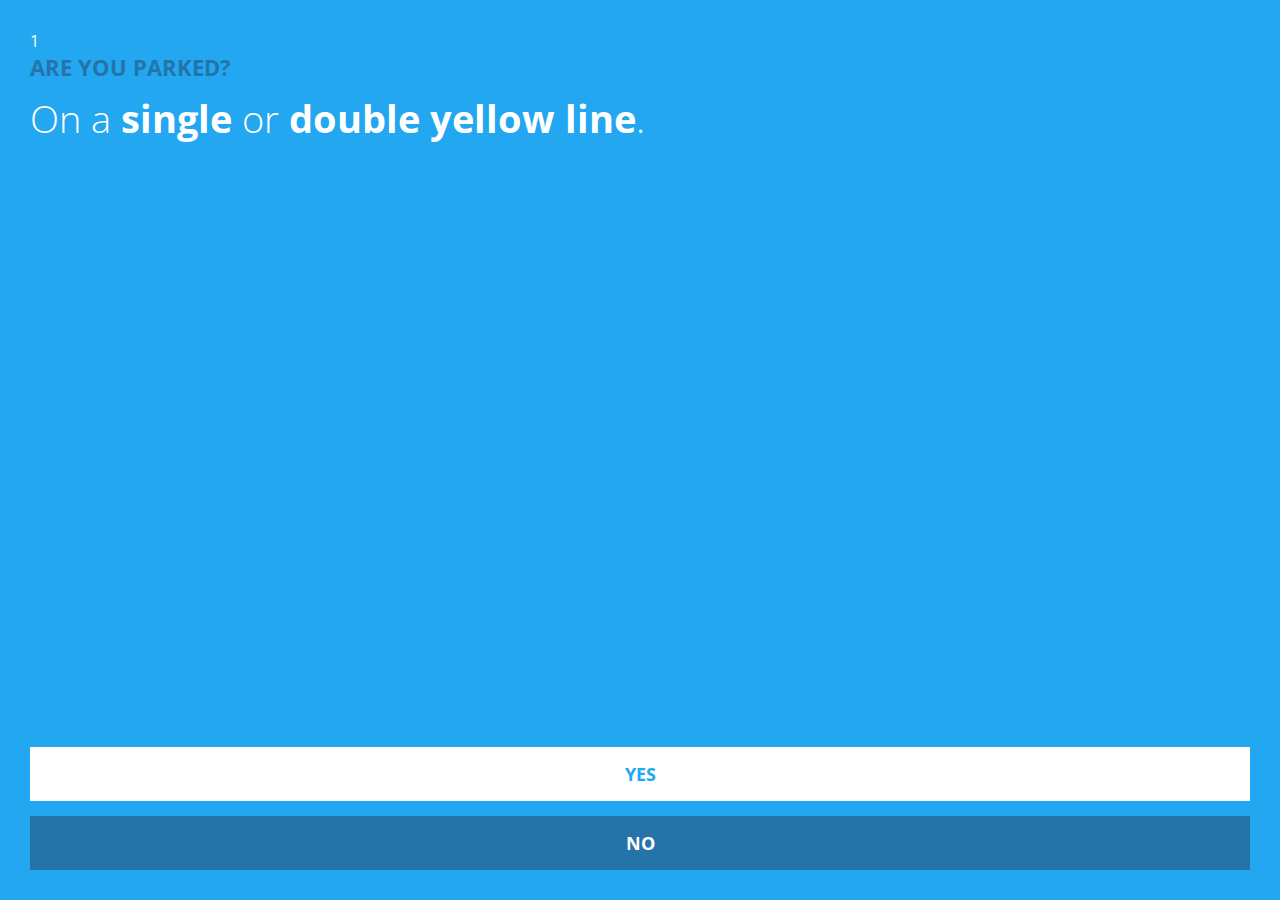
<file: client/index.html>
<!DOCTYPE html>
<html>
    <head>
        <meta charset="utf-8">
        <meta name="viewport" content="width=device-width, initial-scale=1">

        <link rel="stylesheet" href="https://fonts.googleapis.com/css?family=Open+Sans:400,600,700,800,300">
        <link rel="stylesheet" href="styles.css">

        <title>blueman</title>
    </head>
    <body>
        <div class="question">
            <div class="no">1</div>
            <h1>Are you parked?</h1>
            <p>On a <strong>single</strong> or <strong>double yellow line</strong>.</p>
        </div>

        <div class="answers">
            <a id="yes" href="#">Yes</a>
            <a id="no" href="#">No</a>
        </div>

        <script src="jquery-2.1.4.min.js"></script>
        <script src="scripts.js"></script>
    </body>
</html>
</file>
<file: client/styles.css>
* {
  margin: 0;
  padding: 0;
  border: 0;
  outline: 0;
  box-sizing: border-box; }

body {
  padding: 30px;
  background: #22A7F0;
  color: #fff;
  font-family: "Open Sans";
  font-weight: 400;
  overflow: hidden; }
  body .question .no {
    display: inline-block; }
  body .question h1 {
    font-weight: 700;
    font-size: 22px;
    text-transform: uppercase;
    margin-bottom: 10px;
    color: #2574A9; }
  body .question p {
    font-weight: 300;
    font-size: 38px;
    color: #fff; }
    body .question p strong {
      font-weight: 700; }
  body .answers {
    position: absolute;
    bottom: 30px;
    left: 30px;
    right: 30px; }
    body .answers a {
      display: block;
      background: #fff;
      color: #22A7F0;
      text-decoration: none;
      font-weight: 700;
      font-size: 18px;
      padding: 15px;
      text-align: center;
      text-transform: uppercase; }
      body .answers a#no {
        background: #2574A9;
        color: #fff;
        margin-top: 15px; }
</file>
